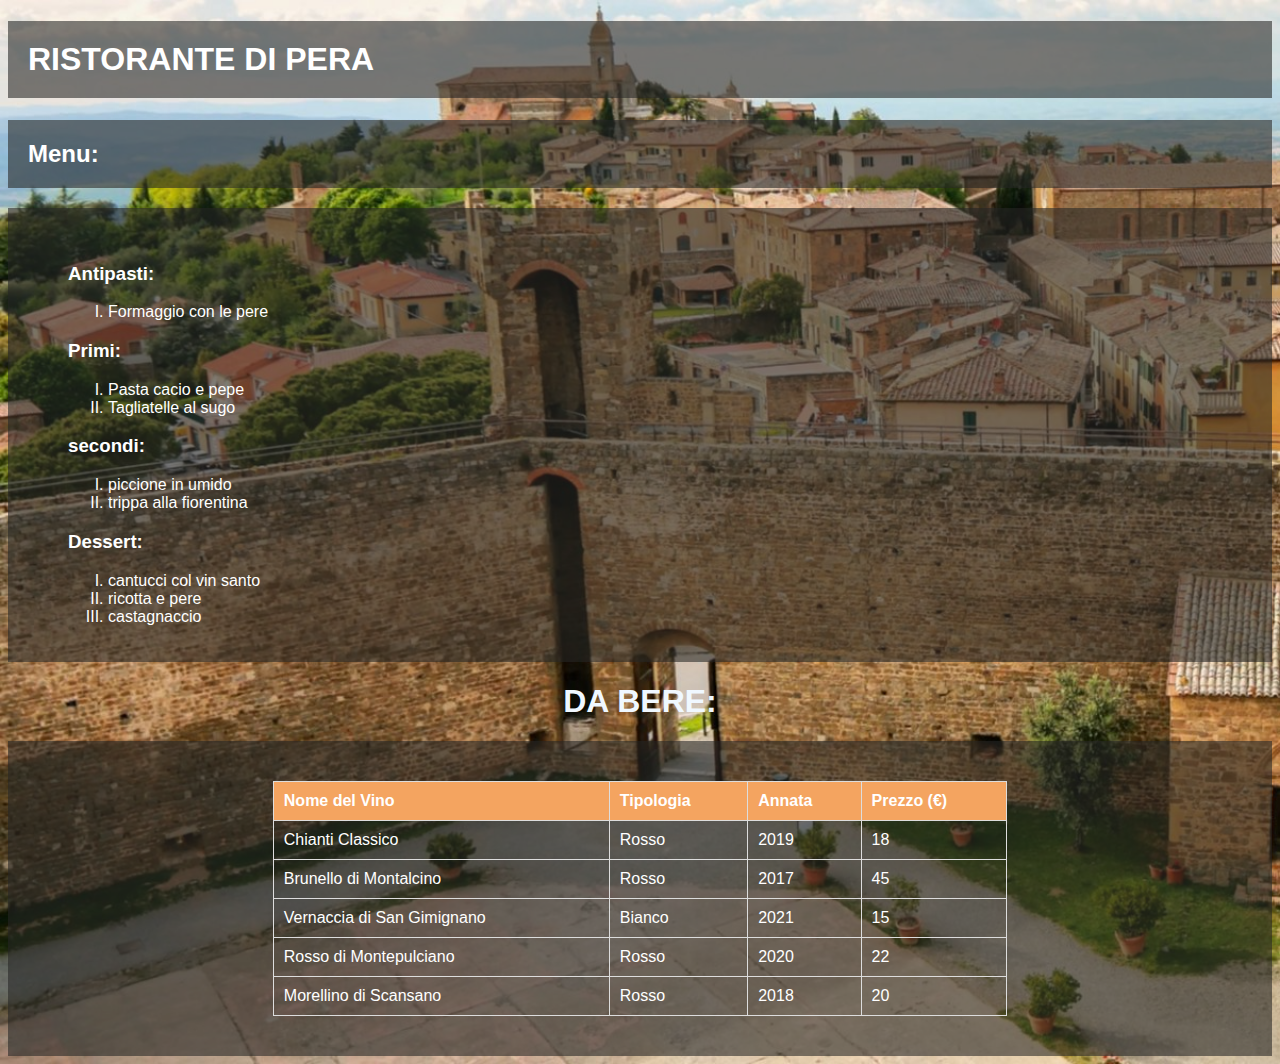
<file: TPSIT/CSS_3/index.html>
<!DOCTYPE html>
<html lang="en">
<head>
    <meta charset="UTF-8">
    <meta name="viewport" content="width=device-width, initial-scale=1.0">
    <link rel="stylesheet" href="stylr.css">
    <title>Document</title>
</head>
<body>
    <h1 class="menu">RISTORANTE DI PERA</h1>

    <h2 class="menu">Menu:</h2>
    <div class="menu"> 
  
    <ol>
        <h3>Antipasti:</h3>
        <ol type="I">
           <li>Formaggio con le pere</li> 
        </ol>
        
        <h3>Primi:</h3>
        <ol type="I">
            <li>Pasta cacio e pepe</li>
            <li>Tagliatelle al sugo</li>
        </ol>
        <h3>secondi:</h3>
        <ol type="I">
            <li>piccione in umido</li>
            <li>trippa alla fiorentina</li>
        </ol>
        <h3>Dessert:</h3>
        <ol type="I">
            <li>cantucci col vin santo</li>
            <li>ricotta e pere</li>
            <li>castagnaccio</li>
        </ol>
    </ol>
    
</div>

<h1>DA BERE:</h1>

<div class="menu">
<table>
    <thead>
        <tr>
            <th>Nome del Vino</th>
            <th>Tipologia</th>
            <th>Annata</th>
            <th>Prezzo (€)</th>
        </tr>
    </thead>
    <tbody>
        <tr>
            <td>Chianti Classico</td>
            <td>Rosso</td>
            <td>2019</td>
            <td>18</td>
        </tr>
        <tr>
            <td>Brunello di Montalcino</td>
            <td>Rosso</td>
            <td>2017</td>
            <td>45</td>
        </tr>
        <tr>
            <td>Vernaccia di San Gimignano</td>
            <td>Bianco</td>
            <td>2021</td>
            <td>15</td>
        </tr>
        <tr>
            <td>Rosso di Montepulciano</td>
            <td>Rosso</td>
            <td>2020</td>
            <td>22</td>
        </tr>
        <tr>
            <td>Morellino di Scansano</td>
            <td>Rosso</td>
            <td>2018</td>
            <td>20</td>
        </tr>
    </tbody>
</table>
</div>
</body>
</html>
</file>
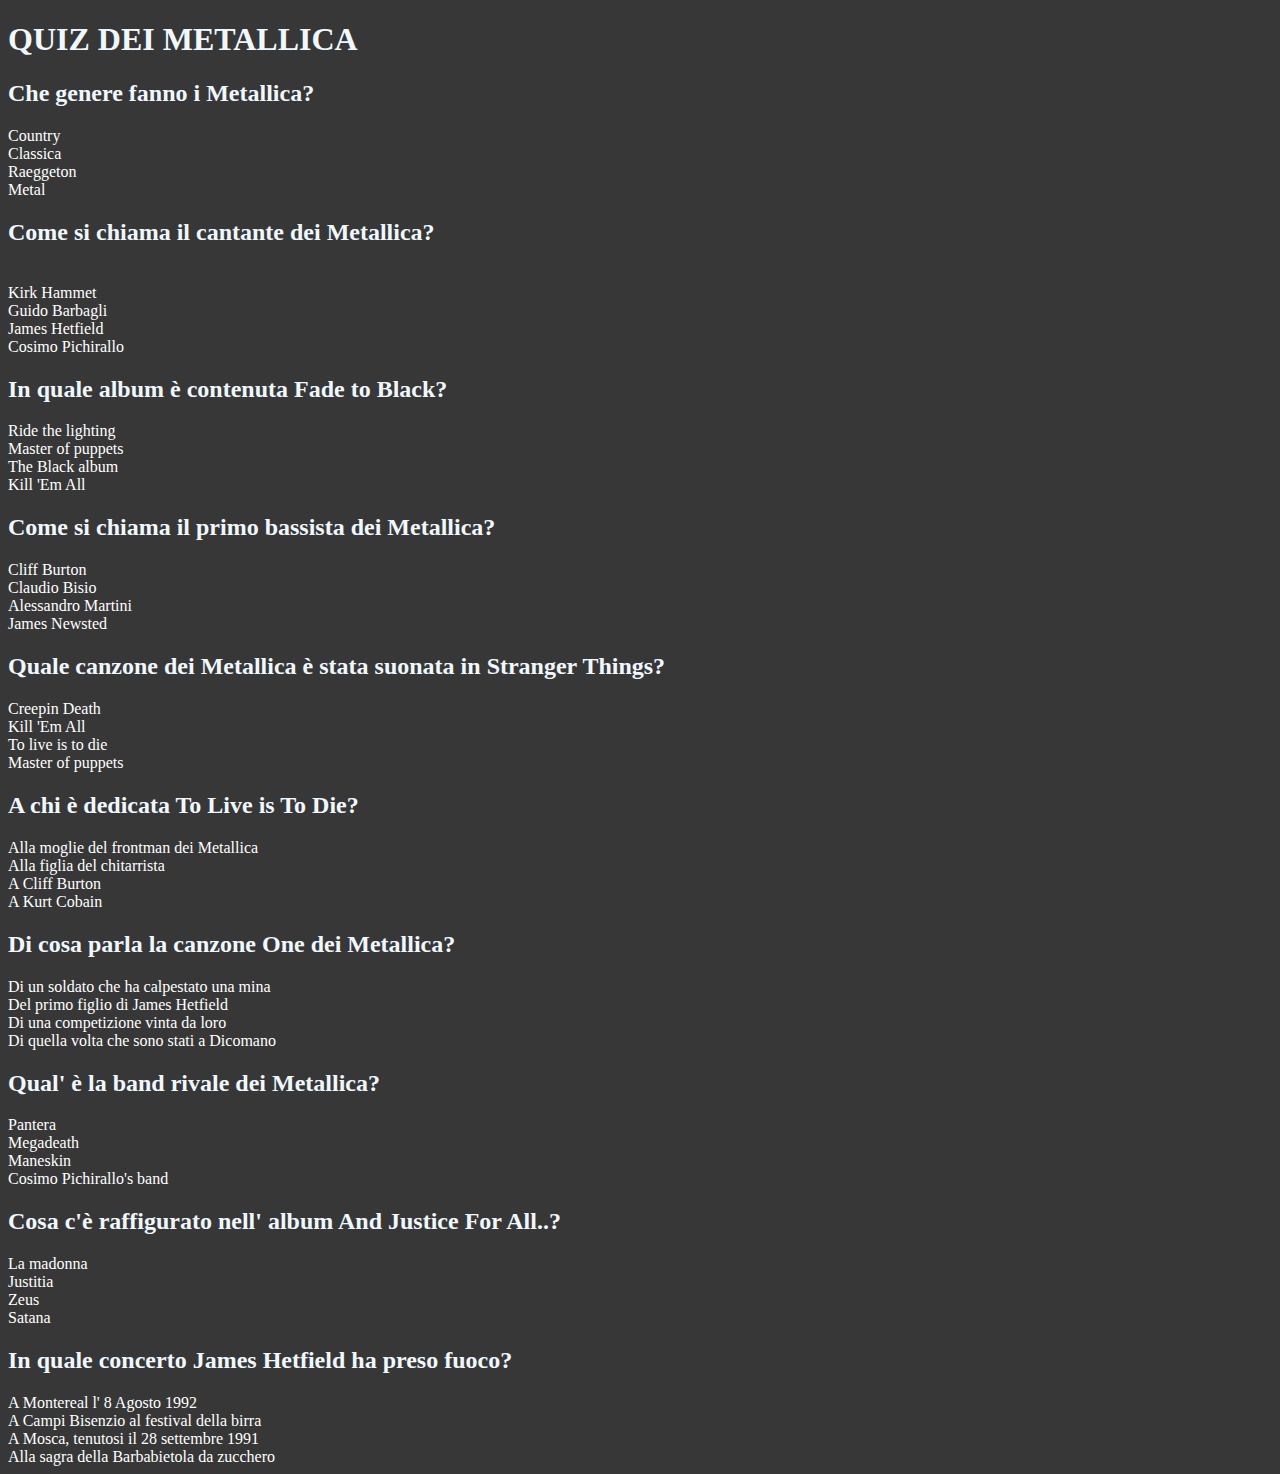
<file: TPSIT/QUIZ/index.html>
<!DOCTYPE html>
<html lang="en">
<head>
    <meta charset="UTF-8">
    <meta name="viewport" content="width=device-width, initial-scale=1.0">
    <title>Document</title>
    <link rel="stylesheet" href="style.css">
</head>
<body>
    <div class="titolo">
        <h1>QUIZ DEI METALLICA</h1>
    </div>
    <div class="domanda">
        <h2>Che genere fanno i Metallica?</h2>
        <a href="wrong.html">Country</a><br>
        <a href="wrong.html">Classica</a><br>
        <a href="wrong.html">Raeggeton</a><br>
        <a href="right.html">Metal</a><br>
    </div>
    <div class="domanda">
        <h2>Come si chiama il cantante dei Metallica?</h2><br>
        <a href="wrong.html">Kirk Hammet</a><br>
        <a href="wrong.html">Guido Barbagli</a><br>
        <a href="right.html">James Hetfield</a><br>
        <a href="wrong.html">Cosimo Pichirallo</a><br>
    </div>
    <div class="domanda">
        <h2>In quale album è contenuta Fade to Black?</h2>
        <a href="right.html">Ride the lighting</a><br>
        <a href="wrong.html">Master of puppets</a><br>
        <a href="wrong.html">The Black album</a><br>
        <a href="wrong.html">Kill 'Em All</a><br>
    </div>
    <div class="domanda">
        <h2>Come si chiama il primo bassista dei Metallica?</h2>
        <a href="right.html">Cliff Burton</a><br>
        <a href="wrong.html">Claudio Bisio</a><br>
        <a href="wrong.html">Alessandro Martini</a><br>
        <a href="wrong.html">James Newsted</a><br>
    </div>
    <div class="domanda">
        <h2>Quale canzone dei Metallica è stata suonata in Stranger Things?</h2>
        <a href="wrong.html">Creepin Death</a><br>
        <a href="wrong.html">Kill 'Em All</a><br>
        <a href="wrong.html">To live is to die</a><br>
        <a href="right.html">Master of puppets</a><br>
    </div>
    <div class="domanda">
        <h2>A chi è dedicata To Live is To Die?</h2>
        <a href="wrong.html">Alla moglie del frontman dei Metallica</a><br>
        <a href="wrong.html">Alla figlia del chitarrista</a><br>
        <a href="right.html">A Cliff Burton</a><br>
        <a href="wrong.html">A Kurt Cobain</a><br>
    </div>
    <div class="domanda">
        <h2>Di cosa parla la canzone One dei Metallica?</h2>
        <a href="right.html">Di un soldato che ha calpestato una mina</a><br>
        <a href="wrong.html">Del primo figlio di James Hetfield</a><br>
        <a href="wrong.html">Di una competizione vinta da loro</a><br>
        <a href="wrong.html">Di quella volta che sono stati a Dicomano</a><br>
    </div>
    <div class="domanda">
        <h2>Qual' è la band rivale dei Metallica?</h2>
        <a href="wrong.html">Pantera</a><br>
        <a href="right.html">Megadeath</a><br>
        <a href="wrong.html">Maneskin</a><br>
        <a href="wrong.html">Cosimo Pichirallo's band</a><br>
    </div>
    <div class="domanda">
        <h2>Cosa c'è raffigurato nell' album And Justice For All..?</h2>
        <a href="wrong.html">La madonna</a><br>
        <a href="right.html">Justitia</a><br>
        <a href="wrong.html">Zeus</a><br>
        <a href="wrong.html">Satana</a><br>
    </div>
    <div class="domanda">
        <h2>In quale concerto James Hetfield ha preso fuoco?</h2>
        <a href="right.html">A Montereal l' 8 Agosto 1992</a><br>
        <a href="wrong.html">A Campi Bisenzio al festival della birra</a><br>
        <a href="wrong.html">A Mosca, tenutosi il 28 settembre 1991 </a><br>
        <a href="wrong.html">Alla sagra della Barbabietola da zucchero</a><br>
    </div>
</body>
</html>
</file>
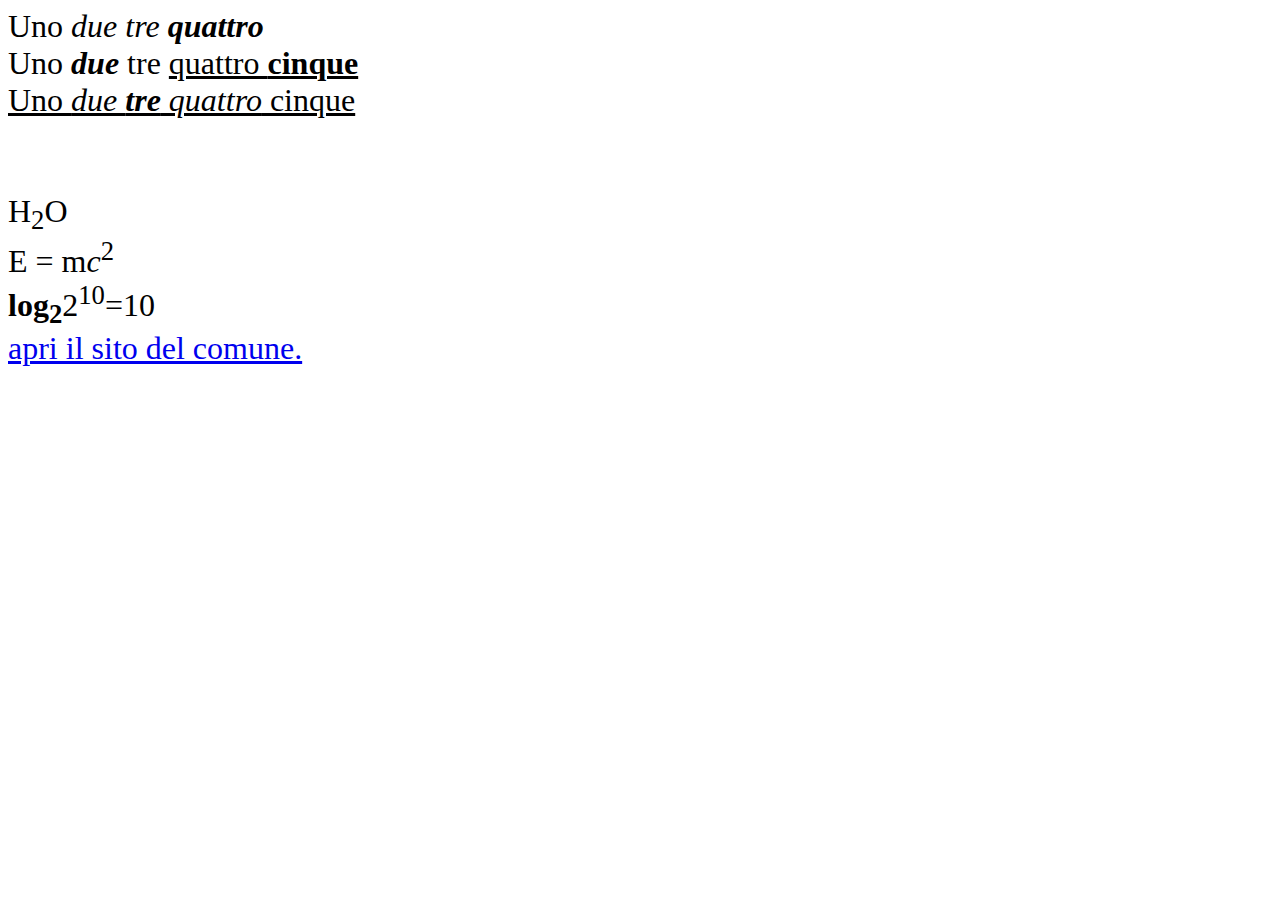
<file: TPSIT/Es1.html>
<!DOCTYPE html>
<html>
<head>
    <meta charset="UTF-8">
    <title>Document</title>
</head>

<style>
    body{
        font-size: xx-large;
    }
</style>

<body>

    Uno <i>due tre <b>quattro</b></i><br>
    Uno <i><b>due</b></i> tre <u>quattro <b>cinque</b></u><br>
    <u>Uno <i>due <b>tre</b> quattro</i> cinque </u> <br>    
    <br>
    <br> 

    H<sub>2</sub>O <br>
    E = m<i>c</i><sup>2</sup><br>
    <b>log<sub>2</sub></b>2<sup>10</sup>=10 <br>
    



    <a href="https://www.comune.campi-bisenzio.fi.it/home">apri il sito del comune.</a>


</body>
</html>
</file>
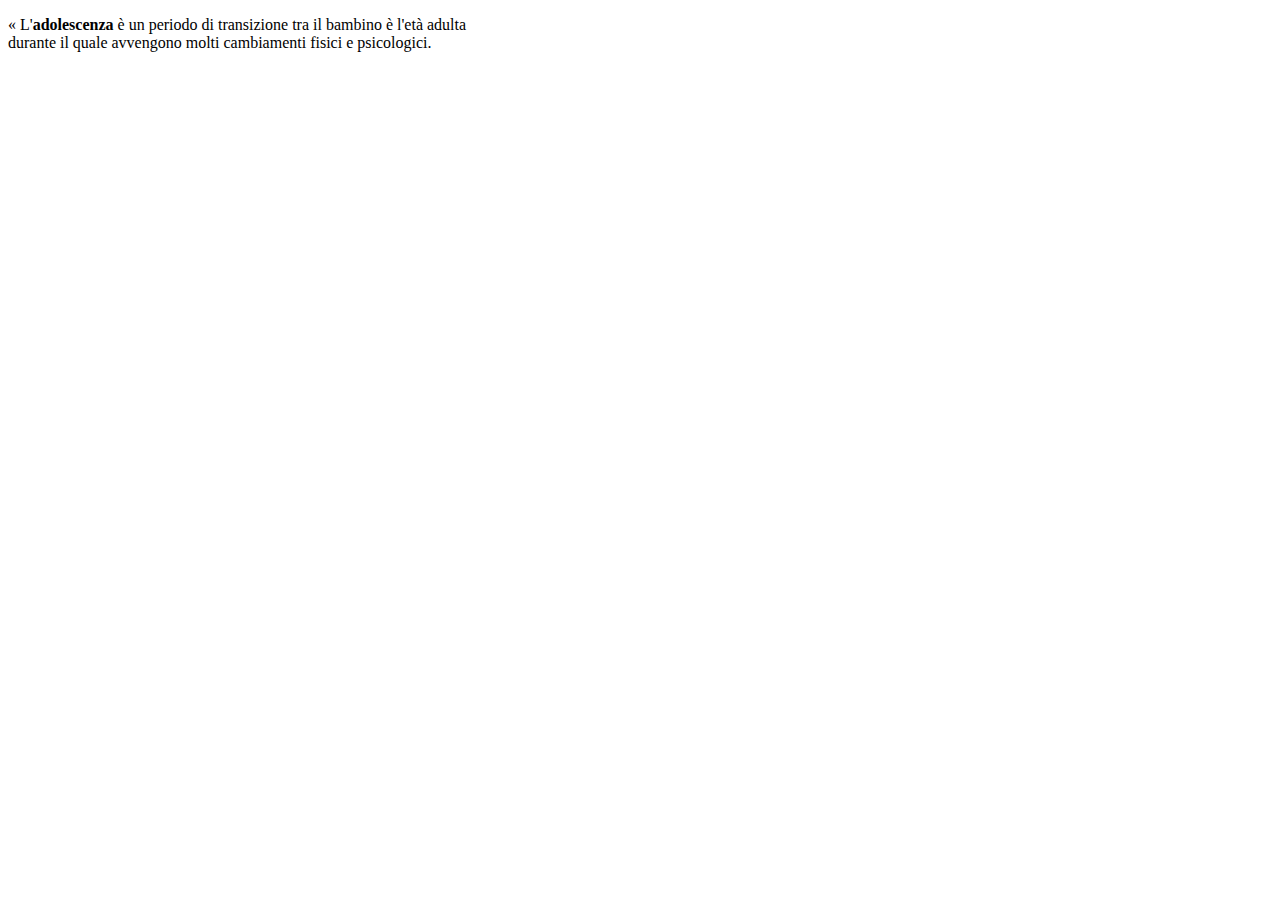
<file: TPSIT/Es2.1.html>
<!DOCTYPE html>
<html lang="en">
<head>
    <meta charset="UTF-8">
    <meta name="viewport" content="width=device-width, initial-scale=1.0">
    <title>L' adolescenza</title>
</head>
<body>
    <p>
        « L'<b>adolescenza</b> è un periodo di transizione tra il bambino è l'età adulta <br>durante il
        quale avvengono molti cambiamenti fisici e psicologici.
    </p>

</body>
</html>
</file>
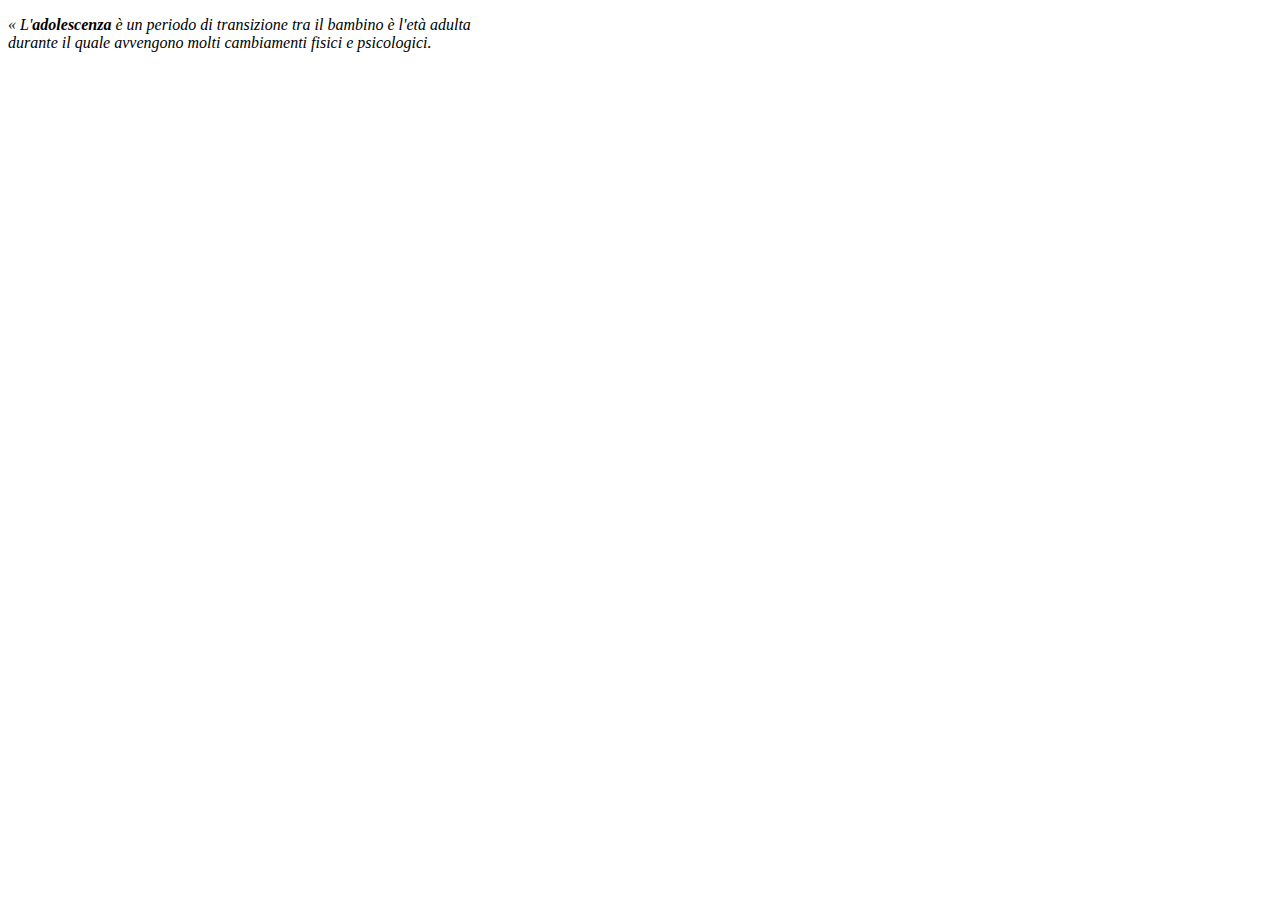
<file: TPSIT/Es2.2.html>
<!DOCTYPE html>
<html lang="en">
<head>
    <meta charset="UTF-8">
    <meta name="viewport" content="width=device-width, initial-scale=1.0">
    <title>L' adolescenza</title>
</head>
<body>
    <p>
        <i>
        « L'<b>adolescenza</b> è un periodo di transizione tra il bambino è l'età adulta <br>durante il
        quale avvengono molti cambiamenti fisici e psicologici.
       </i> 
    </p>

</body>
</html>
</file>
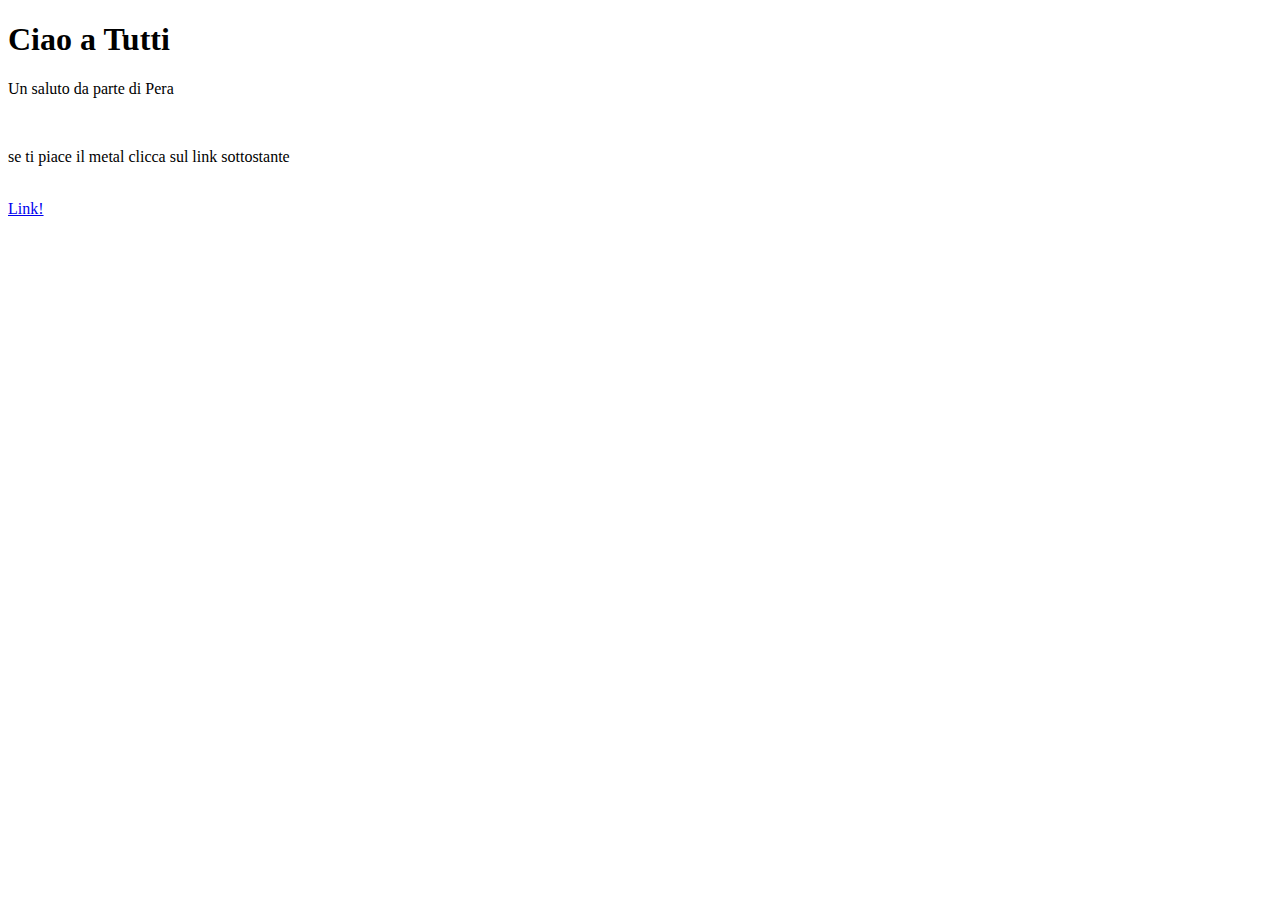
<file: TPSIT/Es2.4.html>
<!DOCTYPE html>
<html lang="en">
<head>
    <meta charset="UTF-8">
    <meta name="viewport" content="width=device-width, initial-scale=1.0">
    <title>Document</title>
</head>
<body>
    <h1>Ciao a Tutti</h1>
    <p>Un saluto da parte di Pera</p><br>
    <p>se ti piace il metal clicca sul link sottostante</p><br>
    <a href="https://www.youtube.com/watch?v=s-t2NB9h9S4">Link!</a>    
</body>
</html>
</file>
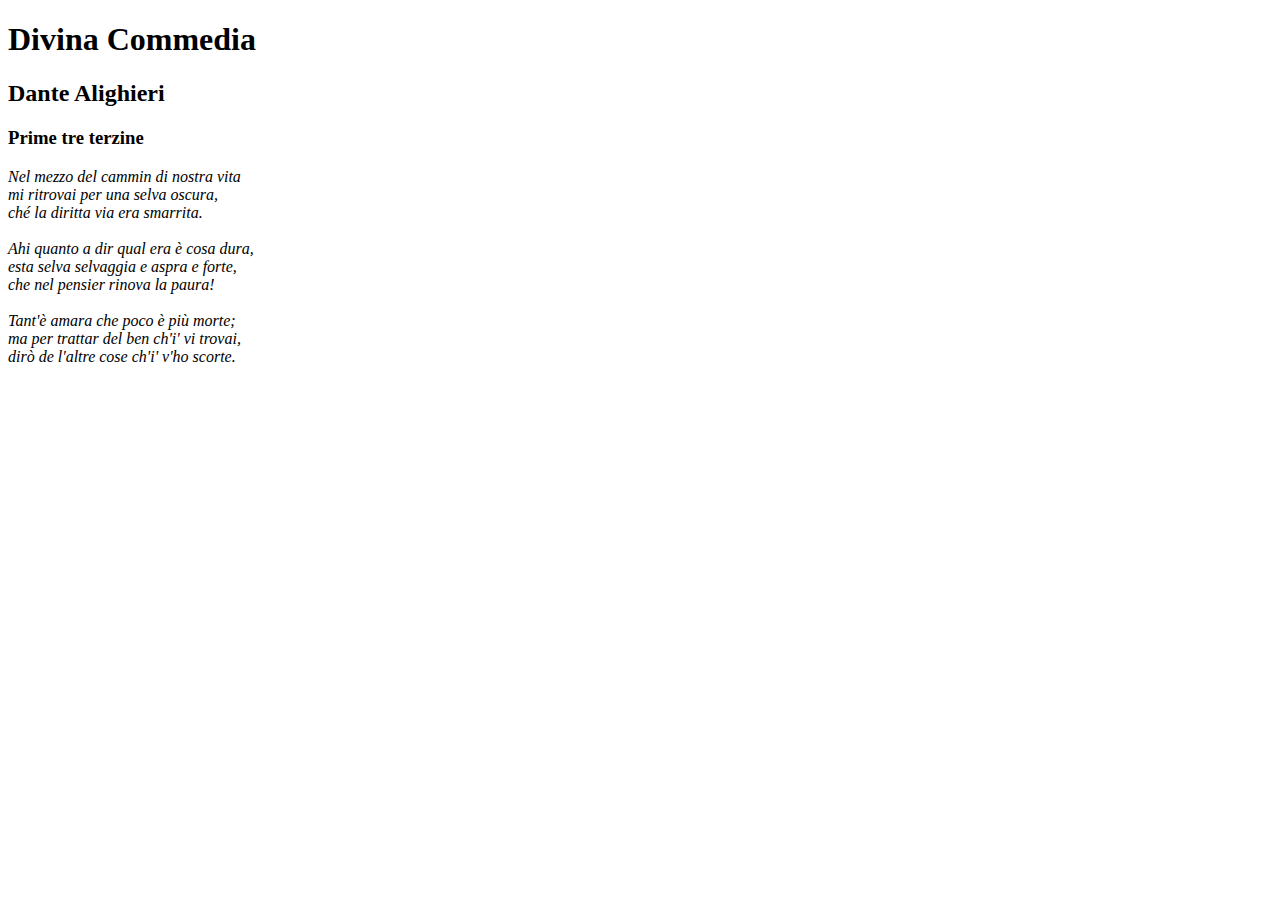
<file: TPSIT/Es2.5.html>
<!DOCTYPE html>
<html lang="en">
<head>
    <meta charset="UTF-8">
    <meta name="viewport" content="width=device-width, initial-scale=1.0">
    <title>Document</title>
</head>
<body>
    <h1>Divina Commedia</h1>
    <h2>Dante Alighieri</h2>
    <h3>Prime tre terzine</h3>
    <p>
    <i>
        Nel mezzo del cammin di nostra vita <br>
        mi ritrovai per una selva oscura, <br>
        ché la diritta via era smarrita. <br>
        <br>
        Ahi quanto a dir qual era è cosa dura, <br>
        esta selva selvaggia e aspra e forte, <br>
        che nel pensier rinova la paura! <br>
        <br>
        Tant'è amara che poco è più morte; <br> 
        ma per trattar del ben ch'i' vi trovai,<br> 
        dirò de l'altre cose ch'i' v'ho scorte. <br>        
    </i>
    </p>
</body>
</html>
</file>
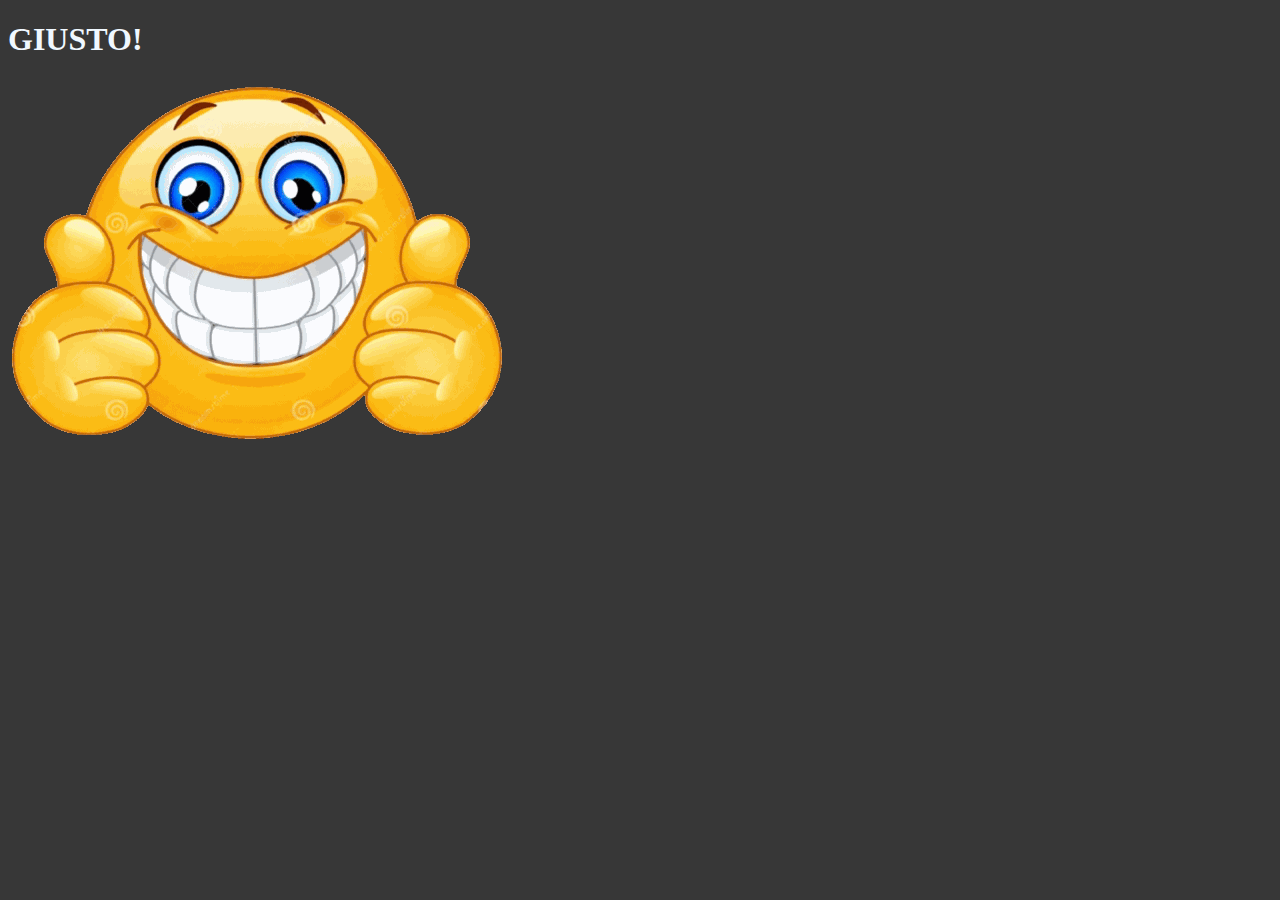
<file: TPSIT/QUIZ/right.html>
<!DOCTYPE html>
<html lang="en">
<head>
    <meta charset="UTF-8">
    <meta name="viewport" content="width=device-width, initial-scale=1.0">
    <link rel="stylesheet" href="style.css">
    <title>Document</title>
</head>
<body>
    <div class="GIUSTO">

        <H1>GIUSTO!</H1>
        <img src="IMAGES/giusto.gif" alt="">

    </div>
</body>
</html>
</file>
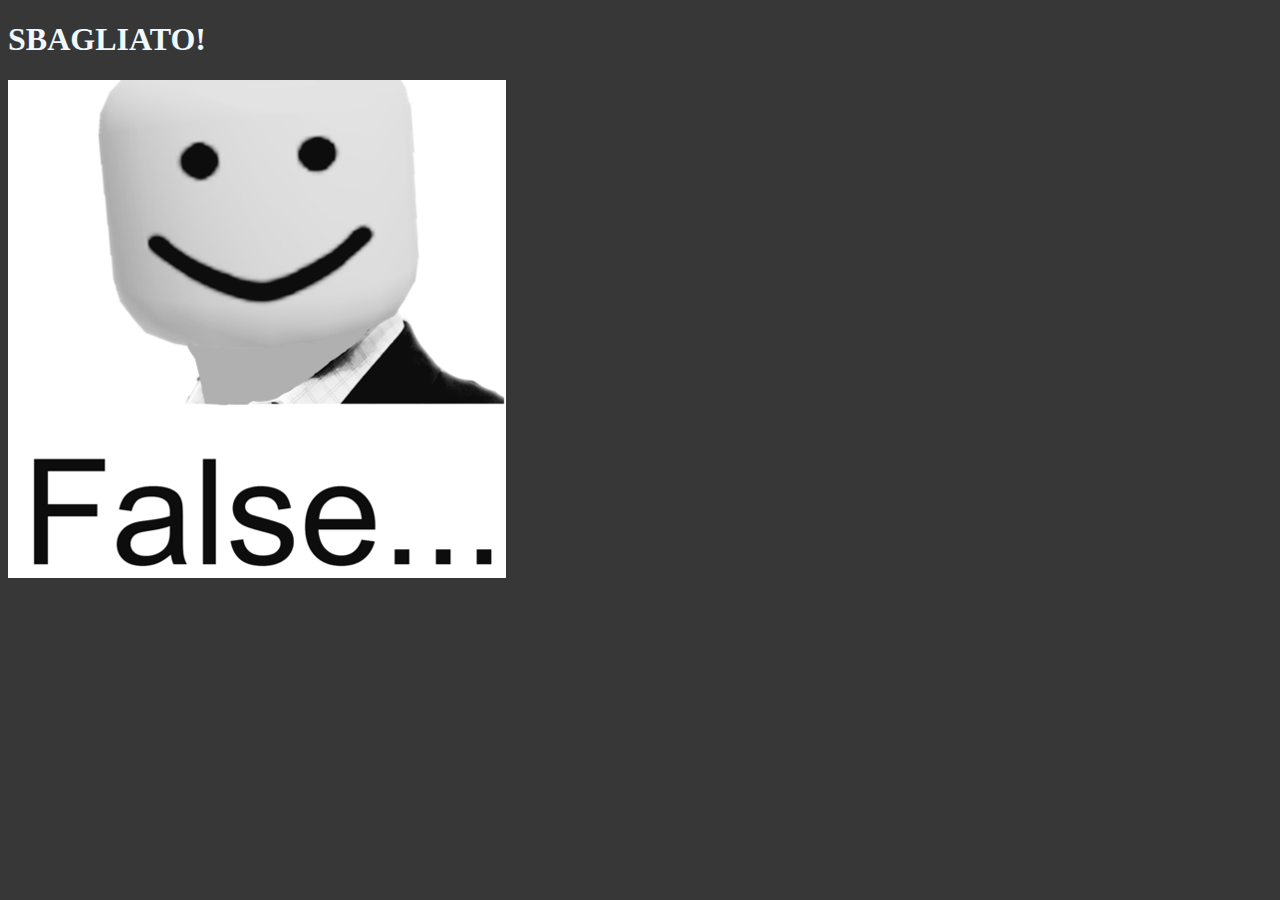
<file: TPSIT/QUIZ/wrong.html>
<!DOCTYPE html>
<html lang="en">
<head>
    <meta charset="UTF-8">
    <meta name="viewport" content="width=device-width, initial-scale=1.0">
    <title>Document</title>
    <link rel="stylesheet" href="style.css">
</head>
<body>
    <DIV>
        <h1>SBAGLIATO!</h1>
        <img src="IMAGES/sbagliato.gif" alt="">
    </DIv>
</body>
</html>
</file>
<file: TPSIT/CSS_3/stylr.css>
body{
    background-image: url("images/montalcino.jpg");
    background-size: cover;
    background-repeat: no-repeat;

    font-family: Verdana, Geneva, Tahoma, sans-serif;
    color: aliceblue;
}  
h1{
    text-align: center;
    color: aliceblue;
    font-family: Arial, Helvetica, sans-serif
}

.menu{
    display: flex;
    padding: 20px;
    background-color: #26252495;
    color: white;
    font-family: Arial, sans-serif;
}

img{
    width: 100%;
    max-width: 150px;
    object-fit: cover;
    align-items: right;
    margin-right: 20px;
}

table {
    width: 60%;
    border-collapse: collapse;
    margin: 20px auto;
    font-family: Arial, sans-serif;
}
th, td {
    border: 1px solid #ddd;
    padding: 10px;
    text-align: left;
}
th {
    background-color: #f4a460;
    color: white;
}
tr:hover {
    background-color: grey;
}
</file>
<file: TPSIT/QUIZ/style.css>
body {
    background-color: rgb(55, 55,55);
    color: aliceblue;
}

h2.domanda {
  background-color: blue;
  color: red;
  border-radius: 1em;
  padding: 1%;
}

a:link {
    text-decoration: none;
    color: white;
  }
  
  a:visited {
    text-decoration: none;
    color: white;
  }
  
  a:hover {
    text-decoration: none;
    color: red;
  }
</file>
